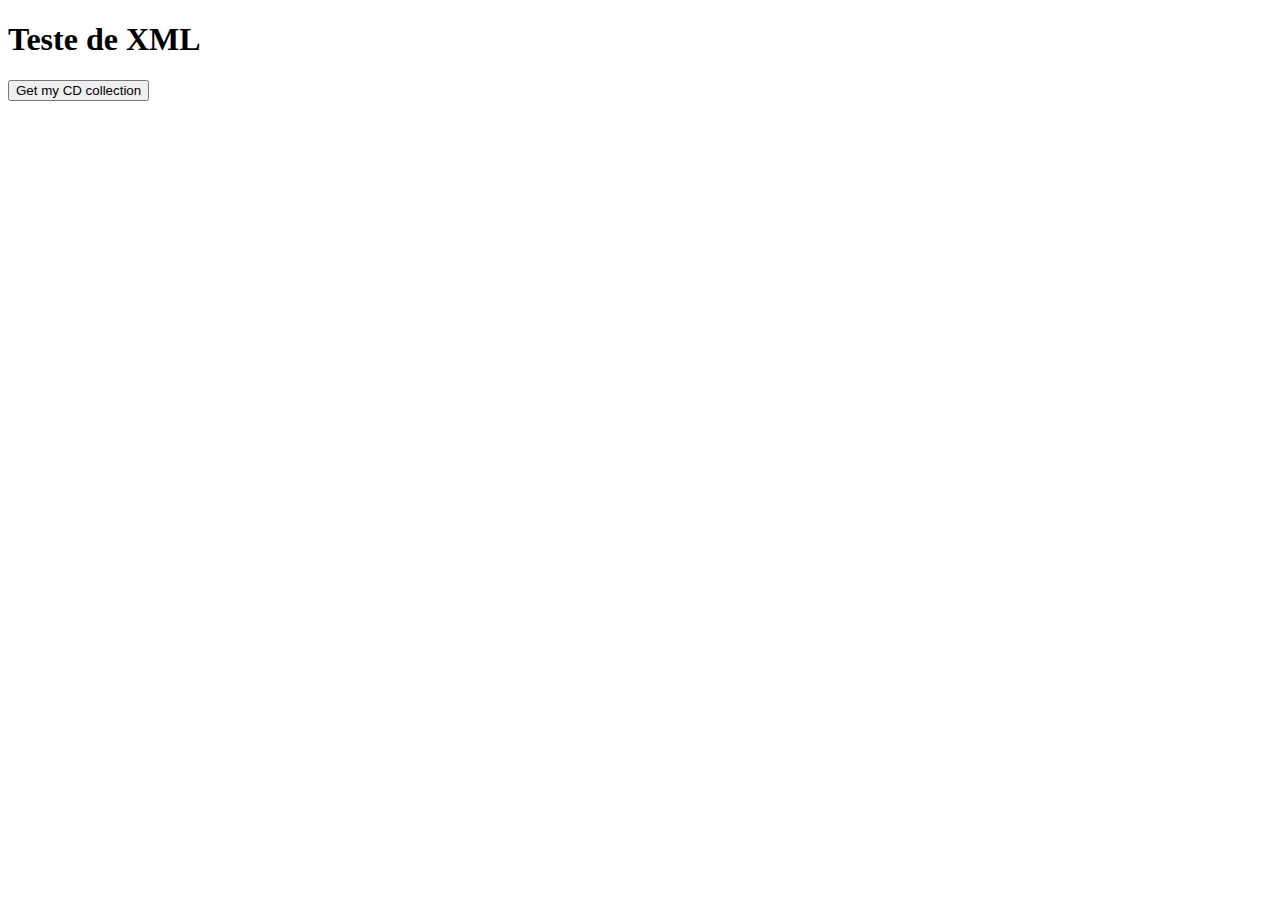
<file: teste.html>
<!DOCTYPE html>
<html lang="en">
<head>
    <meta charset="UTF-8">
    <title>Title</title>
</head>
<body>
<h1>Teste de XML </h1>
<button type="button" onclick="loadXMLDoc()">
    Get my CD collection</button>

<p id="demo"></p>

<script>
    function loadXMLDoc() {
        var xmlhttp = new XMLHttpRequest();
        xmlhttp.onreadystatechange = function() {
            if (this.readyState == 4 && this.status == 200) {
                myFunction(this);
            }
        };
        xmlhttp.open("GET", 'file:///D:/Google Drive/Estudos/Programação/BuscaPacientes/pacientes.xml', false);
        xmlhttp.send();
    }

    function myFunction(xml) {
        var x, i, xmlDoc, txt;
        xmlDoc = xml.responseXML;
        txt = "";
        x = xmlDoc.getElementsByTagName("paciente");
        for (i = 0; i< x.length; i++) {
            txt += x[i].childNodes[0].nodeValue + "<br>";
        }
        document.getElementById("demo").innerHTML = txt;
    }
</script>

</body>
</html>
</file>
